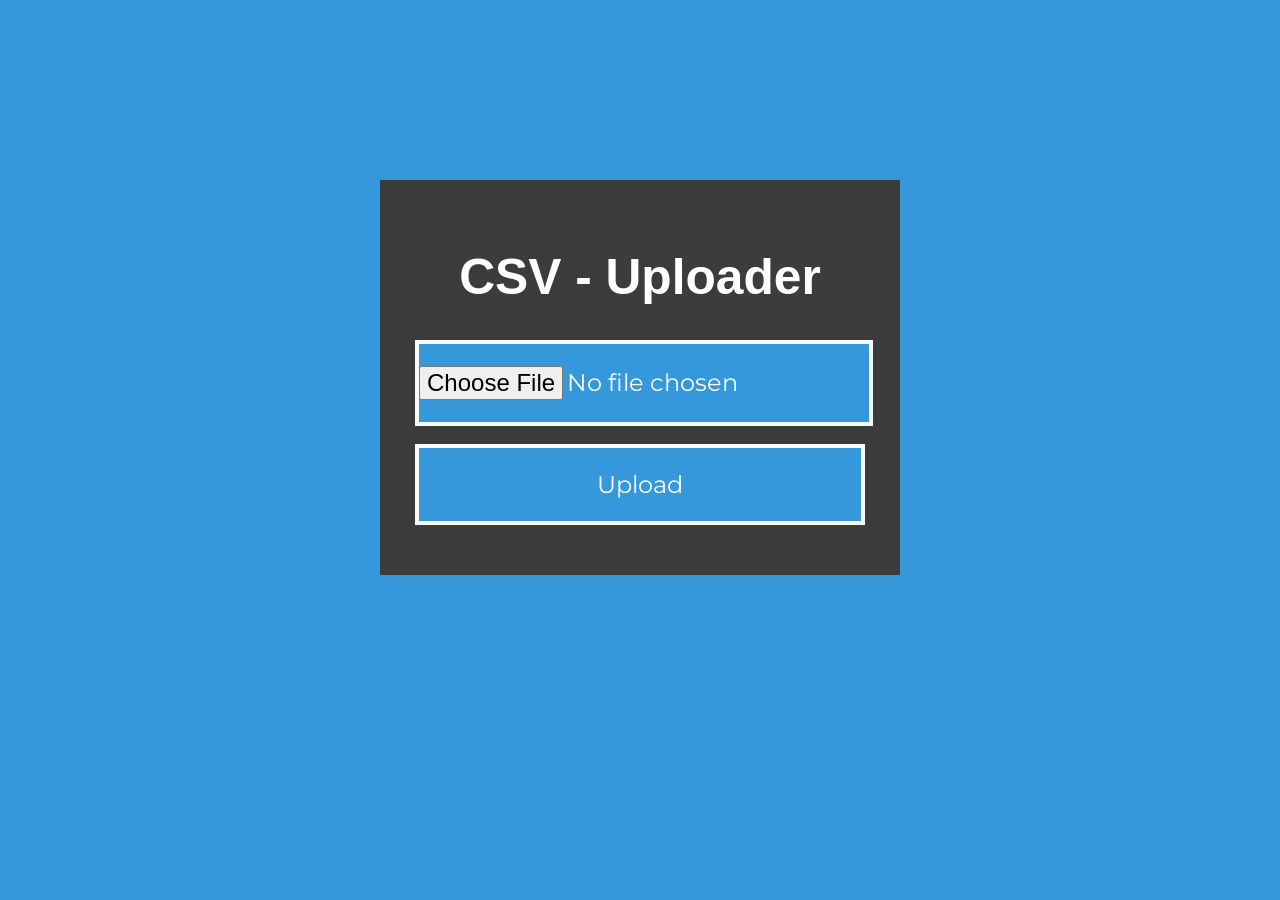
<file: templates/index.html>
<!DOCTYPE html>
<html lang="en" >
<head>
  <meta charset="UTF-8">
  <title>CSV - Uploader</title>
  <style>
      @import url(https://fonts.googleapis.com/css?family=Montserrat:400,700);

html{
  background:#3498db;
}

#form-main{
	width:100%;
	float:left;
	padding-top:30px;
}

#form-div {
	background-color:#3c3c3c;
	padding-left:35px;
	padding-right:35px;
	padding-top:35px;
	padding-bottom:50px;
	width: 450px;
	float: left;
	left: 50%;
	top: 20%;
	position: absolute;
	margin-left: -260px;
}

.focused{
	color:#30aed6;
	border:#30aed6 solid 3px;
}

/* Icons ---------------------------------- */

input:hover, textarea:hover,
input:focus, textarea:focus {
	background-color:white;
}

#button-blue{
	font-family: 'Montserrat', Helvetica, Arial,  sans-serif;
	float:left;
	width: 100%;
	border: #fbfbfb solid 4px;
	cursor:pointer;
	background-color: #3498db;
	color:white;
	font-size:24px;
	padding-top:22px;
	padding-bottom:22px;
	-webkit-transition: all 0.3s;
	-moz-transition: all 0.3s;
	transition: all 0.3s;
}

#button-blue:hover{
	background-color: rgba(0,0,0,0);
	color: #0493bd;
}
	
.submit:hover {
	color: #3498db;
}
	
.ease {
  border-top:3px #3c3c3c solid;
	width: 0px;
	height: 76px;
	background-color: #fbfbfb;
	-webkit-transition: .3s ease;
	-moz-transition: .3s ease;
	-o-transition: .3s ease;
	-ms-transition: .3s ease;
	transition: .3s ease;
}

.submit:hover .ease{
  width:100%;
  background-color:white;
}

@media only screen and (max-width: 580px) {
	#form-div{
		left: 3%;
		margin-right: 3%;
		width: 88%;
		margin-left: 0;
		padding-left: 3%;
		padding-right: 3%;
	}
}
h1{
	text-align: center;
	color: #fff;
	font-family: Arial, Helvetica, sans-serif;
	font-size: 49.7px;
}
  </style>
</head>  
<body>
    <div id="form-main">
        <div id="form-div">
          <h1>CSV - Uploader</h1>
          <form class="form" id="form1" action = "/success" method = "post" enctype="multipart/form-data">
            <div class="submit">
              <input type="file" name="file" id="button-blue"/>
              &nbsp;<input type = "submit" value="Upload" id="button-blue"/>
            </div>
          </form>
        </div>  
    </div>  
</body>  
</html>
</file>
